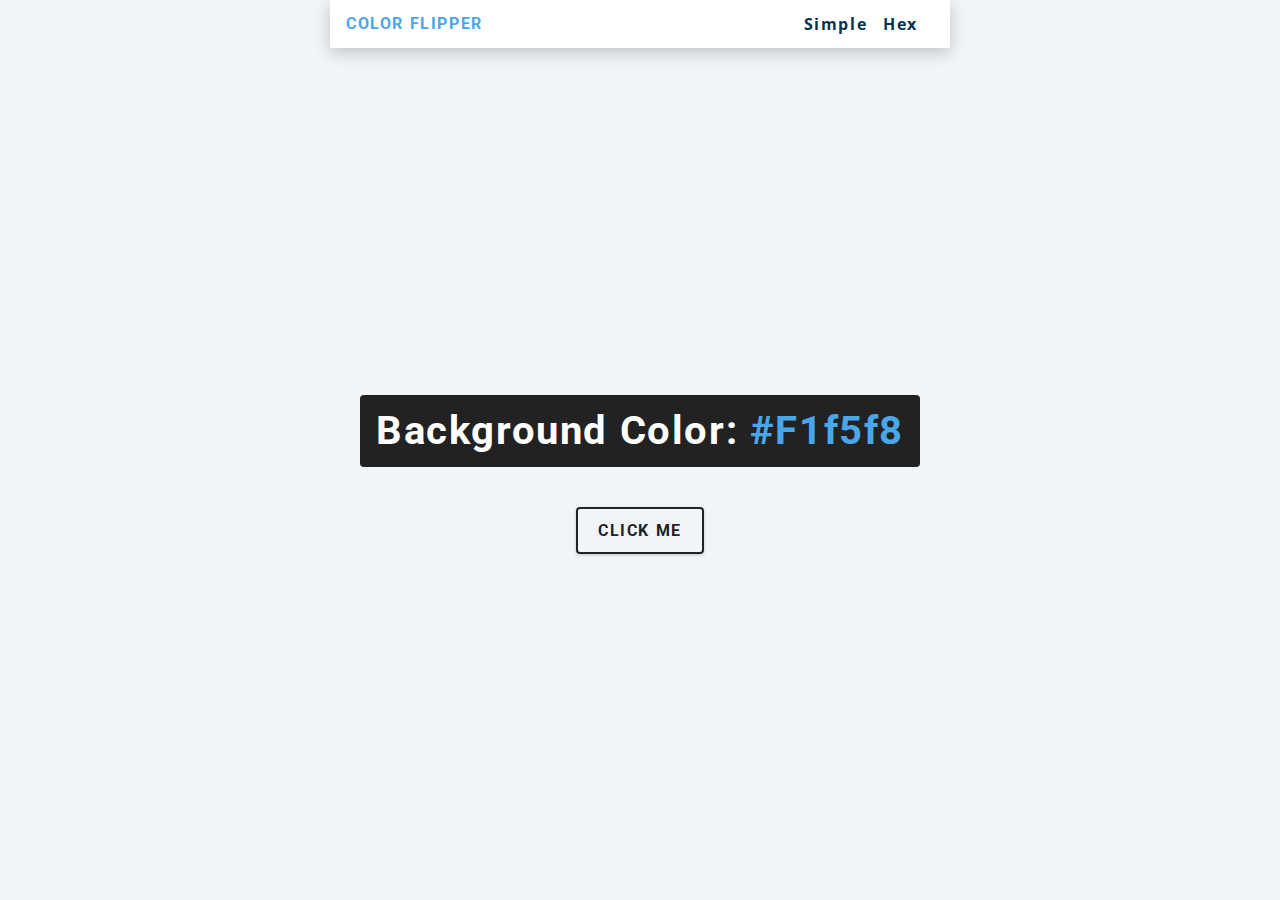
<file: index.html>
<!DOCTYPE html>
<html lang="en">
  <head>
    <meta charset="UTF-8" />
    <meta http-equiv="X-UA-Compatible" content="IE=edge" />
    <meta name="viewport" content="width=device-width, initial-scale=1.0" />
    <link rel="stylesheet" href="styles.css" />
    <title>Color Flipper</title>
  </head>
  <body>
    <nav class="nav-center">
      <h4>COLOR FLIPPER</h4>
      <ul class="nav-links">
        <li>
          <a href="index.html">Simple</a>
        </li>
        <li>
          <a href="./hex.html">Hex</a>
        </li>
      </ul>
    </nav>

    <main>
      <div class="container">
        <h2>Background color: <span class="color"> #f1f5f8 </span></h2>
        <button class="btn btn-hero" id="btn">Click me</button>
      </div>
    </main>
    <script src="app.js"></script>
  </body>
</html>
</file>
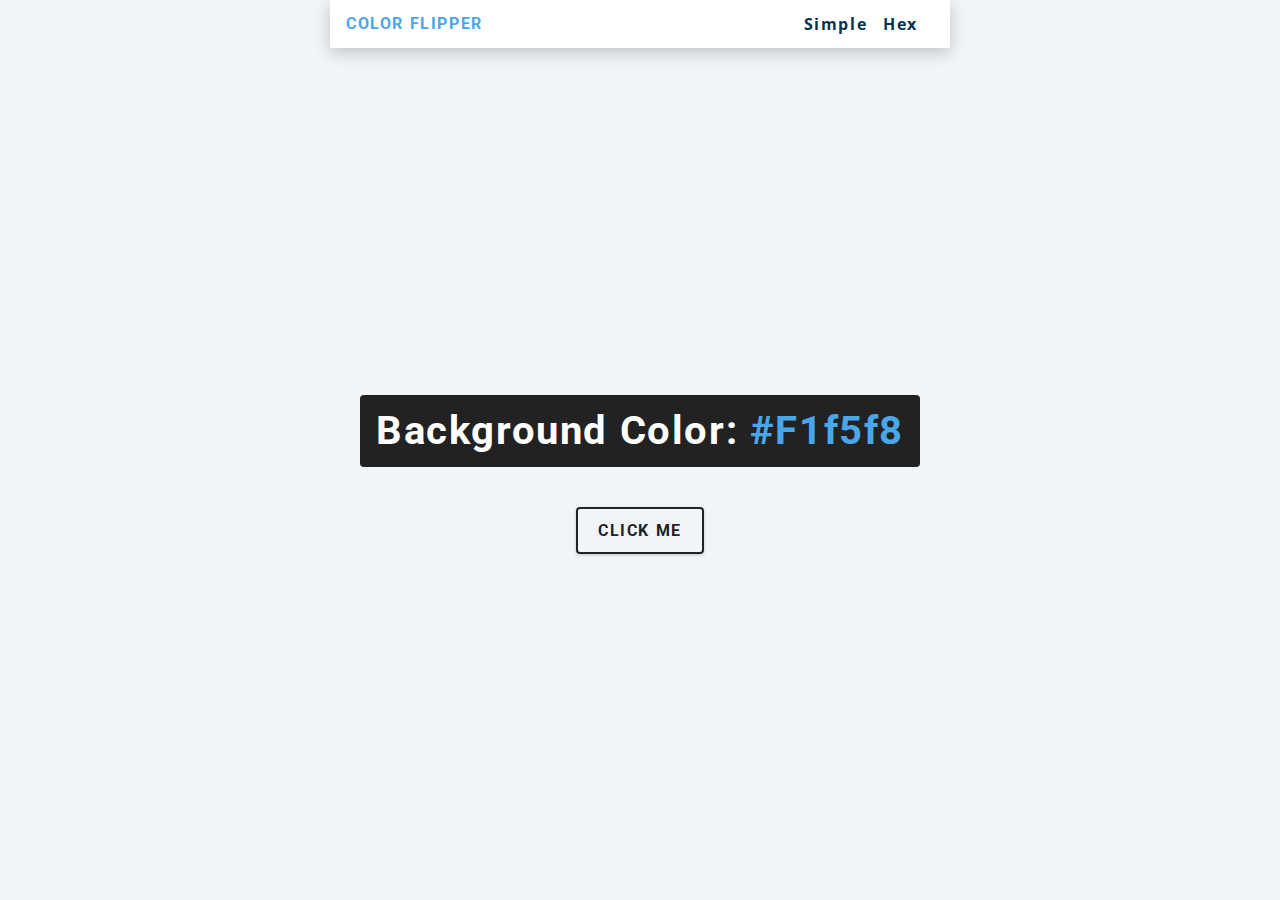
<file: hex.html>
<!DOCTYPE html>
<html lang="en">
  <head>
    <meta charset="UTF-8" />
    <meta http-equiv="X-UA-Compatible" content="IE=edge" />
    <meta name="viewport" content="width=device-width, initial-scale=1.0" />
    <link rel="stylesheet" href="styles.css" />
    <title>Color Flipper | Hex</title>
  </head>
  <body>
    <nav class="nav-center">
      <h4>COLOR FLIPPER</h4>
      <ul class="nav-links">
        <li>
          <a href="index.html">Simple</a>
        </li>
        <li>
          <a href="./hex.html">Hex</a>
        </li>
      </ul>
    </nav>

    <main>
      <div class="container">
        <h2>Background color: <span class="color"> #f1f5f8 </span></h2>
        <button class="btn btn-hero" id="btn">Click me</button>
      </div>
    </main>
    <script src="hex.js"></script>
  </body>
</html>
</file>
<file: styles.css>
/*
=============== 
Fonts
===============
*/
@import url("https://fonts.googleapis.com/css?family=Open+Sans|Roboto:400,700&display=swap");

/*
=============== 
Variables
===============
*/

:root {
  /* dark shades of primary color*/
  --clr-primary-1: hsl(205, 86%, 17%);
  --clr-primary-2: hsl(205, 77%, 27%);
  --clr-primary-3: hsl(205, 72%, 37%);
  --clr-primary-4: hsl(205, 63%, 48%);
  /* primary/main color */
  --clr-primary-5: hsl(205, 78%, 60%);
  /* lighter shades of primary color */
  --clr-primary-6: hsl(205, 89%, 70%);
  --clr-primary-7: hsl(205, 90%, 76%);
  --clr-primary-8: hsl(205, 86%, 81%);
  --clr-primary-9: hsl(205, 90%, 88%);
  --clr-primary-10: hsl(205, 100%, 96%);
  /* darkest grey - used for headings */
  --clr-grey-1: hsl(209, 61%, 16%);
  --clr-grey-2: hsl(211, 39%, 23%);
  --clr-grey-3: hsl(209, 34%, 30%);
  --clr-grey-4: hsl(209, 28%, 39%);
  /* grey used for paragraphs */
  --clr-grey-5: hsl(210, 22%, 49%);
  --clr-grey-6: hsl(209, 23%, 60%);
  --clr-grey-7: hsl(211, 27%, 70%);
  --clr-grey-8: hsl(210, 31%, 80%);
  --clr-grey-9: hsl(212, 33%, 89%);
  --clr-grey-10: hsl(210, 36%, 96%);
  --clr-white: #fff;
  --clr-red-dark: hsl(360, 67%, 44%);
  --clr-red-light: hsl(360, 71%, 66%);
  --clr-green-dark: hsl(125, 67%, 44%);
  --clr-green-light: hsl(125, 71%, 66%);
  --clr-black: #222;
  --ff-primary: "Roboto", sans-serif;
  --ff-secondary: "Open Sans", sans-serif;
  --transition: all 0.3s linear;
  --spacing: 0.1rem;
  --radius: 0.25rem;
  --light-shadow: 0 5px 15px rgba(0, 0, 0, 0.1);
  --dark-shadow: 0 5px 15px rgba(0, 0, 0, 0.2);
  --max-width: 1170px;
  --fixed-width: 620px;
}
/*
=============== 
Global Styles
===============
*/

*,
::after,
::before {
  margin: 0;
  padding: 0;
  box-sizing: border-box;
}
body {
  font-family: var(--ff-secondary);
  background: var(--clr-grey-10);
  color: var(--clr-grey-1);
  line-height: 1.5;
  font-size: 0.875rem;
}
ul {
  list-style-type: none;
}
a {
  text-decoration: none;
}
h1,
h2,
h3,
h4 {
  letter-spacing: var(--spacing);
  text-transform: capitalize;
  line-height: 1.25;
  margin-bottom: 0.75rem;
  font-family: var(--ff-primary);
}
h1 {
  font-size: 3rem;
}
h2 {
  font-size: 2rem;
}
h3 {
  font-size: 1.25rem;
}
h4 {
  font-size: 0.875rem;
}
p {
  margin-bottom: 1.25rem;
  color: var(--clr-grey-5);
}
@media screen and (min-width: 800px) {
  h1 {
    font-size: 4rem;
  }
  h2 {
    font-size: 2.5rem;
  }
  h3 {
    font-size: 1.75rem;
  }
  h4 {
    font-size: 1rem;
  }
  body {
    font-size: 1rem;
  }
  h1,
  h2,
  h3,
  h4 {
    line-height: 1;
  }
}
/*  global classes */

/* section */
.section {
  padding: 5rem 0;
}

.section-center {
  width: 90vw;
  margin: 0 auto;
  max-width: 1170px;
}
@media screen and (min-width: 992px) {
  .section-center {
    width: 95vw;
  }
}
main {
  min-height: 100vh;
  display: grid;
  place-items: center;
}

/*
=============== 
Nav
===============
*/
nav {
  background: var(--clr-white);
  height: 3rem;
  display: grid;
  align-items: center;
  box-shadow: var(--dark-shadow);
  padding: 1rem;
}
.nav-center {
  width: 90vw;
  max-width: var(--fixed-width);
  margin: 0 auto;
  display: flex;
  align-items: center;
  justify-content: space-between;
}
.nav-center h4 {
  margin-bottom: 0;
  color: var(--clr-primary-5);
}
.nav-links {
  display: flex;
}
nav a {
  text-transform: capitalize;
  font-weight: 700;
  font-size: 1rem;
  color: var(--clr-primary-1);
  letter-spacing: var(--spacing);
  margin-right: 1rem;
}
nav a:hover {
  color: var(--clr-primary-5);
}
/*
=============== 
Container
===============
*/
main {
  min-height: calc(100vh - 3rem);
  display: grid;
  place-items: center;
}
.container {
  text-align: center;
}
.container h2 {
  background: var(--clr-black);
  color: var(--clr-white);
  padding: 1rem;
  border-radius: var(--radius);
  margin-bottom: 2.5rem;
}
.color {
  color: var(--clr-primary-5);
}
.btn-hero {
  font-family: var(--ff-primary);
  text-transform: uppercase;
  background: transparent;
  color: var(--clr-black);
  letter-spacing: var(--spacing);
  display: inline-block;
  font-weight: 700;
  transition: var(--transition);
  border: 2px solid var(--clr-black);
  cursor: pointer;
  box-shadow: 0 1px 3px rgba(0, 0, 0, 0.2);
  border-radius: var(--radius);
  font-size: 1rem;
  padding: 0.75rem 1.25rem;
}
.btn-hero:hover {
  color: var(--clr-white);
  background: var(--clr-black);
}
</file>
